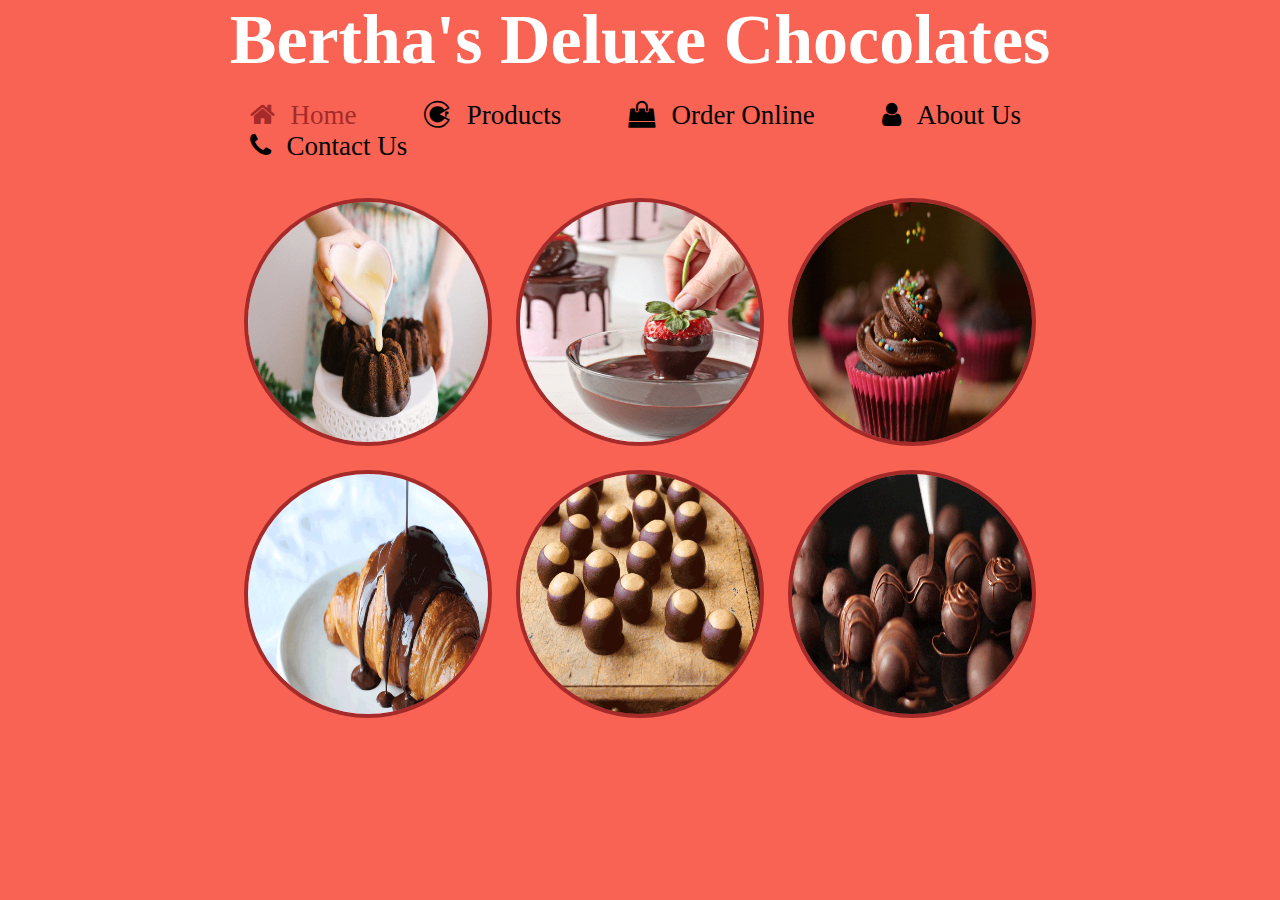
<file: index.html>
<!DOCTYPE html>
<html lang="en">

<head>
<meta charset="UTF-8">
<title>Home - Bertha's Deluxe Chocolates</title>
<link rel="stylesheet" type="text/css" href="css/index.css">
<link rel="stylesheet" href="https://cdnjs.cloudflare.com/ajax/libs/font-awesome/4.7.0/css/font-awesome.min.css">
<script type="text/javascript" src=""></script>
</head>

<body>
	<div id="heading">
	<h1> Bertha's Deluxe Chocolates </h1>
	</div>
	<div id="menu">
		<ul>
			<li><i class="fa fa-home active"></i><a class="active" href="index.html">Home</a></li>
  			<li><i class="fa fa-codiepie"></i><a href="products.html">Products</a></li>
  			<li><i class="fa fa-shopping-bag"></i><a href="orderonline.html">Order Online</a></li>
  			<li><i class="fa fa-user"></i><a href="aboutus.html">About Us</a></li>
 			<li><i class="fa fa-phone"></i><a href="contactus.html">Contact Us</a></li>
		</ul>
	</div>
	<div class="imgholder">
		<img src="images/g1.gif" alt="chocolate factory" width="240px" height="240px" />
		<img src="images/g2.gif" alt="chocolate factory" width="240px" height="240px" />
		<img src="images/g3.gif" alt="chocolate factory" width="240px" height="240px" />
	</div>
	<div class="imgholder">
		<img src="images/g4.gif" alt="chocolate factory" width="240px" height="240px" />
		<img src="images/g5.gif" alt="chocolate factory" width="240px" height="240px" />
		<img src="images/g6.gif" alt="chocolate factory" width="240px" height="240px" />
	</div>
</body>

</html>
</file>
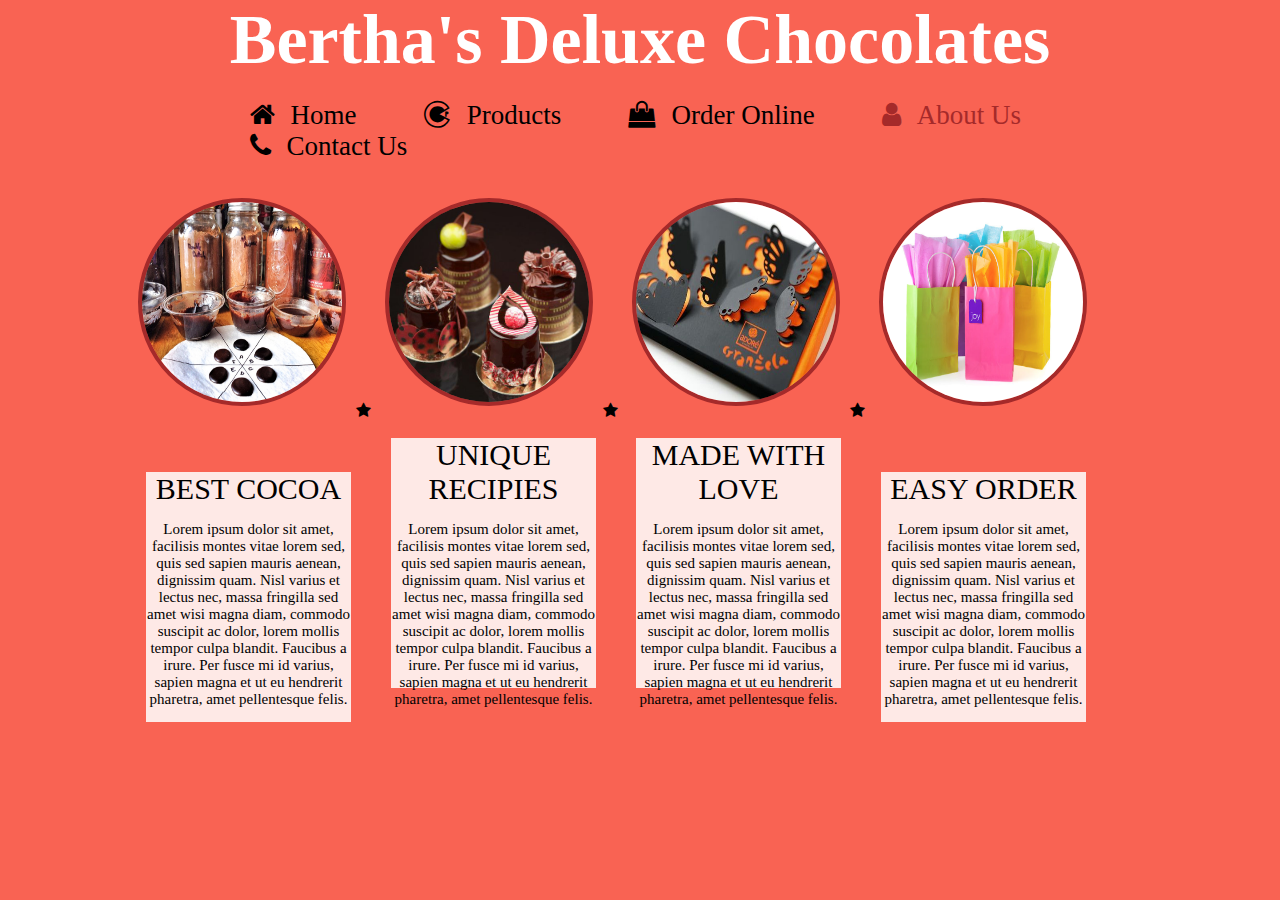
<file: aboutus.html>
<!DOCTYPE html>
<html lang="en">

<head>
<meta charset="UTF-8">
<title>Home - Bertha's Deluxe Chocolates</title>
<link rel="stylesheet" type="text/css" href="css/aboutus.css">
<link rel="stylesheet" href="https://cdnjs.cloudflare.com/ajax/libs/font-awesome/4.7.0/css/font-awesome.min.css">
<script type="text/javascript" src=""></script>
</head>

<body>

	<div id="heading">
	<h1> Bertha's Deluxe Chocolates </h1>
	</div>
	<div id="menu">
		<ul>
			<li><i class="fa fa-home"></i><a href="index.html">Home</a></li>
  			<li><i class="fa fa-codiepie"></i><a href="products.html">Products</a></li>
  			<li><i class="fa fa-shopping-bag"></i><a href="orderonline.html">Order Online</a></li>
  			<li><i class="fa fa-user active"></i><a  class="active" href="aboutus.html">About Us</a></li>
 			<li><i class="fa fa-phone"></i><a href="contactus.html">Contact Us</a></li>
		</ul>
	</div>
	<div class="imgholder">
		<img src="images/a1.jpg" alt="chocolate factory" width="200px" height="200px" /><i class="fa fa-star divider"></i>
		<img src="images/a2.jpg" alt="chocolate factory" width="200px" height="200px" /><i class="fa fa-star divider"></i>
		<img src="images/a3.jpg" alt="chocolate factory" width="200px" height="200px" /><i class="fa fa-star divider"></i>
		<img src="images/a4.jpeg" alt="chocolate factory" width="200px" height="200px" />
	</div>
	<div class="contentholder">
		<div class="content">BEST COCOA <p>Lorem ipsum dolor sit amet, facilisis montes vitae lorem sed, quis sed sapien mauris aenean, dignissim quam. Nisl varius et lectus nec, massa fringilla sed amet wisi magna diam, commodo suscipit ac dolor, lorem mollis tempor culpa blandit. Faucibus a irure. Per fusce mi id varius, sapien magna et ut eu hendrerit pharetra, amet pellentesque felis.</p></div>
		<div class="content">UNIQUE RECIPIES <p>Lorem ipsum dolor sit amet, facilisis montes vitae lorem sed, quis sed sapien mauris aenean, dignissim quam. Nisl varius et lectus nec, massa fringilla sed amet wisi magna diam, commodo suscipit ac dolor, lorem mollis tempor culpa blandit. Faucibus a irure. Per fusce mi id varius, sapien magna et ut eu hendrerit pharetra, amet pellentesque felis.</p></div>
		<div class="content">MADE WITH LOVE <p>Lorem ipsum dolor sit amet, facilisis montes vitae lorem sed, quis sed sapien mauris aenean, dignissim quam. Nisl varius et lectus nec, massa fringilla sed amet wisi magna diam, commodo suscipit ac dolor, lorem mollis tempor culpa blandit. Faucibus a irure. Per fusce mi id varius, sapien magna et ut eu hendrerit pharetra, amet pellentesque felis.</p></div>
		<div class="content">EASY ORDER <p>Lorem ipsum dolor sit amet, facilisis montes vitae lorem sed, quis sed sapien mauris aenean, dignissim quam. Nisl varius et lectus nec, massa fringilla sed amet wisi magna diam, commodo suscipit ac dolor, lorem mollis tempor culpa blandit. Faucibus a irure. Per fusce mi id varius, sapien magna et ut eu hendrerit pharetra, amet pellentesque felis.</p></div>
	</div>
</body>
</html>
</file>
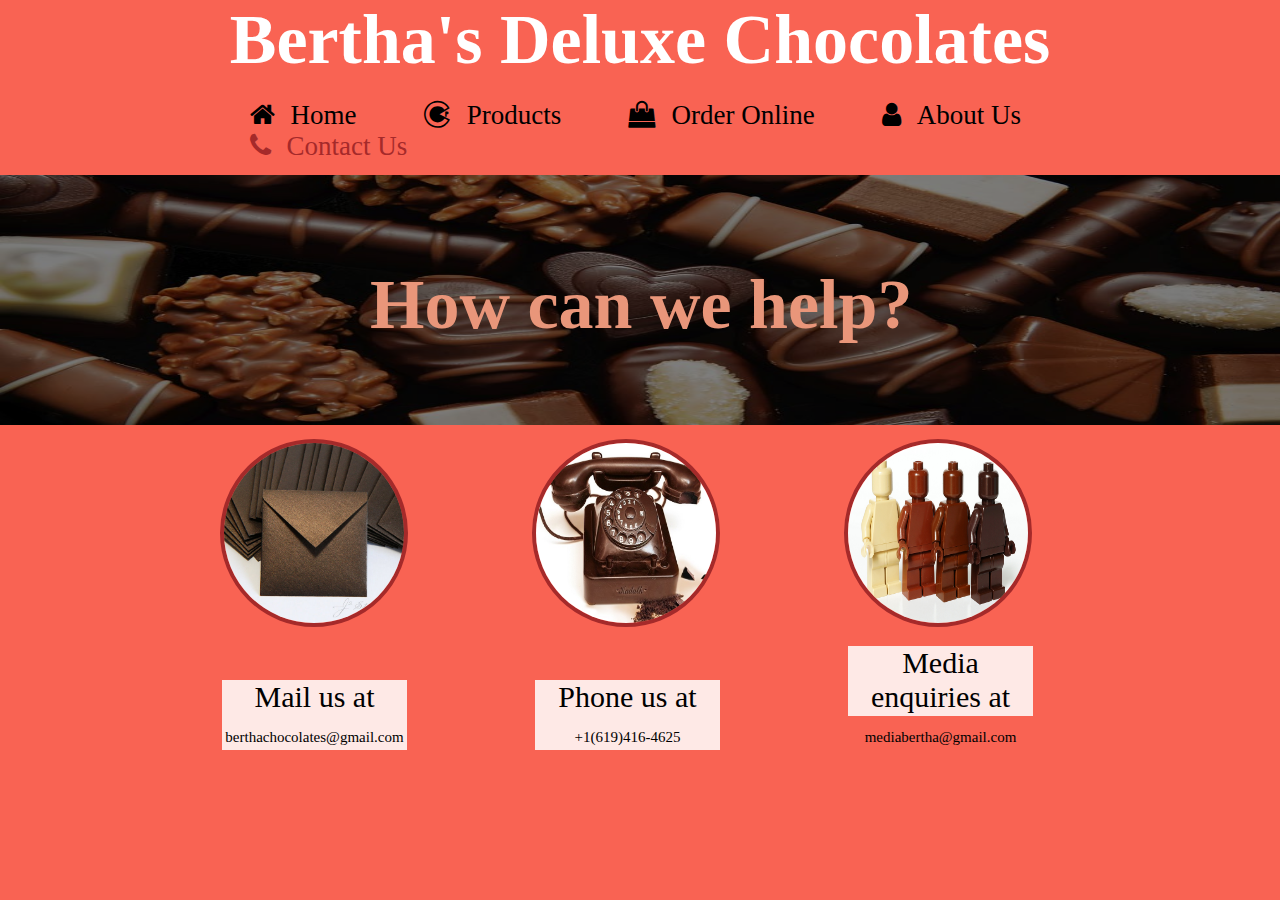
<file: contactus.html>
<!DOCTYPE html>
<html lang="en">

<head>
<meta charset="UTF-8">
<title>Home - Bertha's Deluxe Chocolates</title>
<link rel="stylesheet" type="text/css" href="css/contactus.css">
<link rel="stylesheet" href="https://cdnjs.cloudflare.com/ajax/libs/font-awesome/4.7.0/css/font-awesome.min.css">

</head>

<body>

	<div id="heading">
	<h1> Bertha's Deluxe Chocolates </h1>
	</div>
	<div id="menu">
		<ul>
			<li><i class="fa fa-home"></i><a href="index.html">Home</a></li>
  			<li><i class="fa fa-codiepie"></i><a href="products.html">Products</a></li>
  			<li><i class="fa fa-shopping-bag"></i><a href="orderonline.html">Order Online</a></li>
  			<li><i class="fa fa-user"></i><a href="aboutus.html">About Us</a></li>
 			<li><i class="fa fa-phone active"></i><a class="active" href="contactus.html">Contact Us</a></li>
		</ul>
	</div>
	<div id="cbg">
		<img id="bg" src="images/cbg.jpg" alt="Chocolates background" width="100%" height="250px" />
		<span id="rect">
		<h1 id="helptext"> How can we help?</h1>
		</span>
	</div>
	<div class="imgholder">
		<img src="images/cp0.jpg" alt="chocolate factory" width="180px" height="180px" />
		<img src="images/cp1.jpg" alt="chocolate factory" width="180px" height="180px" />
		<img src="images/cp2.jpg" alt="chocolate factory" width="180px" height="180px" />
	</div>
	<div class="contentholder">
		<div class="content">Mail us at <p>berthachocolates@gmail.com</p></div>
		<div class="content">Phone us at <p>+1(619)416-4625</p></div>
		<div class="content">Media enquiries at <p>mediabertha@gmail.com</p></div>
	</div>
</body>
</html>
</file>
<file: css/index.css>
html, body {
	height: 100%:
	width: 100%;
	overflow-x: hidden;
	padding: 0;
	font-family: 'Amatic';
	background-color: #f96353;
	margin: 0;
}

#topbar {
	width:100%;
	background-color: black;
	text-align: center;
	position: relative;
}
#topbar a {
	color: white;
	font-family: 'Alegreya Sans SC';
	font-size: 20px;
	padding:5px;
}

#heading {
	width:100%;
	height:auto;
	margin:auto;
	text-align: center;
	padding: 0;
}

#heading h1 {
	font-family: 'Amatic';
	font-size: 70px;
	margin: 0px;
	margin-bottom: 20px;
	color: white;
}

ul {
    list-style-type: none;
    width: 80%;
    margin: auto;
    padding-left: 15%;
    padding-bottom: 2%;
    overflow: hidden;
    font-size: 27px;
}

li {
    float: left;
    padding-left: 2.5%;
    padding-right: 2.5%;
}

i
{
	display: inline;
	color: black;
}

li a {
    display: inline;
    color: black;
    text-align: center;
    padding: 14px 16px;
    text-decoration: none;
}

li a:hover:not(.active) {
    color: brown;
}

.active {
	color: brown;

}

.imgholder {
	width: 80%;
	margin: 0 auto;
	text-align: center;
}

img
{
	border-radius: 50%;	
	border: 4px solid brown;
	margin: 10px;
}
</file>
<file: css/aboutus.css>
html, body {
	height: 100%:
	width: 100%;
	overflow-x: hidden;
	padding: 0;
	font-family: 'Amatic';
	background-color: #f96353;
	margin:0;
}
#topbar {
	width:100%;
	background-color: black;
	text-align: center;
	position: relative;
}
#topbar a {
	color: white;
	font-family: 'Alegreya Sans SC';
	font-size: 20px;
	padding:5px;
}
#heading {
	width:100%;
	height:auto;
	margin:auto;
	text-align: center;
	padding: 0;
}

#heading h1 {
	font-family: 'Amatic';
	font-size: 70px;
	margin: 0px;
	margin-bottom: 20px;
	color: white;
}


ul {
    list-style-type: none;
    width: 80%;
    margin: auto;
    padding-left: 15%;
    padding-bottom: 2%;
    overflow: hidden;
    font-size: 27px;
}

li {
    float: left;
    padding-left: 2.5%;
    padding-right: 2.5%;
}

i
{
	display: inline;
	color: black;
}

li a {
    display: inline;
    color: black;
    text-align: center;
    padding: 14px 16px;
    text-decoration: none;
}

li a:hover:not(.active) {
    color: brown;
}

.active {
	color: brown;

}

.imgholder {
	width: 80%;
	margin: 0 auto;
}

img
{
	border-radius: 50%;	
	border: 4px solid brown;
	margin: 10px;
}

.divider {
	margin-top: 50px;
}

.contentholder {
	width: 80%;
	margin: 0 auto;

}

.content {
	background-color: #fee9e6; display: inline-block; width: 205px; height:250px;
	margin: 18px;
	font-size: 30px;
	text-align: center;
}

.content p
{
	font-family: 'Times New Roman';
	font-size: 15px;
	display: inline-block;
}
</file>
<file: css/contactus.css>
html, body {
	height: 100%:
	width: 100%;
	overflow-x: hidden;
	overflow-y: hidden;
	padding: 0;
	font-family: 'Amatic';
	background-color: #f96353;
	margin:0;
}
#topbar {
	width:100%;
	background-color: black;
	text-align: center;
	position: relative;
}
#topbar a {
	color: white;
	font-family: 'Alegreya Sans SC';
	font-size: 20px;
	padding:5px;
}
#heading {
	width:100%;
	height:auto;
	margin:auto;
	text-align: center;
	padding: 0;
}

#heading h1 {
	font-family: 'Amatic';
	font-size: 70px;
	margin: 0px;
	margin-bottom: 20px;
	color: white;
}

ul {
    list-style-type: none;
    width: 80%;
    margin: auto;
    padding-left: 15%;
    padding-bottom: 1%;
    overflow: hidden;
    font-size: 27px;
}

li {
    float: left;
    padding-left: 2.5%;
    padding-right: 2.5%;
}

i
{
	display: inline;
	color: black;
}

li a {
    display: inline;
    color: black;
    text-align: center;
    padding: 14px 16px;
    text-decoration: none;
}

li a:hover:not(.active) {
    color: brown;
}

.active {
	color: brown;

}

#cbg
{
	position: relative;
	top: 0;
	left: 0;
}

#bg
{
	display: inline;
	position: relative;
  	top: 0;
	left: 0;
	z-index: 1;
}

#rect {
	display: block;
	position: absolute;
	background: rgba(0,0,0,0.5);
	z-index: 2;
	width: 100%;
	height: 250px;
	top: 0;
	left: 0;
	
}

#helptext {
	position: absolute;
  	top: 90px;
  	left: 370px;
  	font-family: 'Harrington';
  	font-size: 70px;
  	color:darksalmon;
  	z-index: 2;
  	margin: 0;
}

.imgholder {
	width: 75%;
	margin: 0 auto;
}

.imgholder img
{
	border-radius: 50%;	
	border: 4px solid brown;
	margin: 10px 60px;
}

.contentholder {
	width: 75%;
	margin: 0 auto;

}

.content {
	background-color: #fee9e6; 
	display: inline-block; 
	width: 185px; 
	height:70px;
	margin: 5px 62px;
	font-size: 30px;
	text-align: center;
}

.content p
{
	font-family: 'Times New Roman';
	font-size: 15px;
	display: block;
}
</file>
